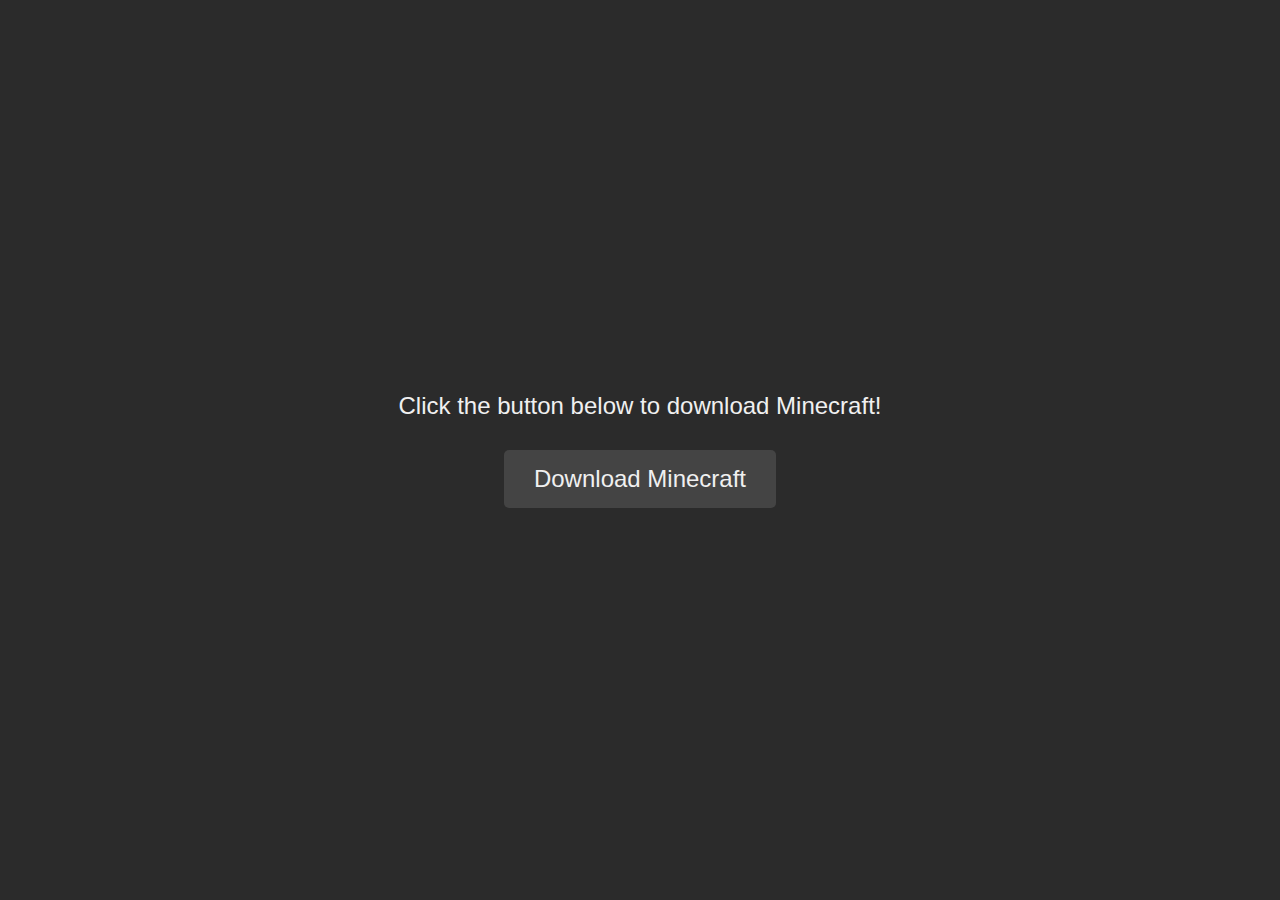
<file: static/downloadminecraft.html>
<!DOCTYPE html>
<html lang="en">
<head>
    <meta charset="UTF-8">
    <meta name="viewport" content="width=device-width, initial-scale=1.0">
    <title>AP Classroom - Collegeboard</title>
    <style>
        /* Basic reset */
        * {
            margin: 0;
            padding: 0;
            box-sizing: border-box;
        }

        /* Body styling */
        body {
            font-family: Arial, sans-serif; /* Set a sans-serif font */
            background-color: #2b2b2b; /* Dark gray background */
            color: #f0f0f0; /* Light gray text */
            display: flex; /* Use flexbox for centering */
            flex-direction: column; /* Stack elements vertically */
            align-items: center; /* Center horizontally */
            justify-content: center; /* Center vertically */
            height: 100vh; /* Full viewport height */
            padding: 20px; /* Add some padding */
        }

        p {
            margin-bottom: 20px; /* Spacing below the paragraph */
            font-size: 1.5em; /* Increased font size for the paragraph */
            text-align: center; /* Center the text */
        }

        /* Button styling */
        button {
            background-color: #444; /* Darker gray for the button */
            color: #f0f0f0; /* Light text color */
            border: none; /* No border */
            border-radius: 5px; /* Rounded corners */
            padding: 15px 30px; /* Increased padding inside the button */
            font-size: 1.5em; /* Increased font size for the button text */
            cursor: pointer; /* Pointer cursor on hover */
            transition: background-color 0.3s; /* Smooth background color transition */
            margin-top: 10px; /* Spacing between buttons */
        }

        button:hover {
            background-color: #666; /* Change background on hover */
        }

        /* Smaller cancel button styling */
        #closeModal {
            width: 120px; /* Set a specific width for the button */
            font-size: 1.5em; /* Keep original font size */
            padding: 15px; /* Original padding for height */
            margin-top: 20px; /* Space above the button */
        }

        /* Modal styling */
        #modal, #messageModal {
            display: none; /* Hidden by default */
            position: fixed; /* Stay in place */
            z-index: 1000; /* Sit on top */
            left: 0;
            top: 0;
            width: 100%; /* Full width */
            height: 100%; /* Full height */
            background-color: rgba(0, 0, 0, 0.5); /* Black background with transparency */
            justify-content: center; /* Center horizontally */
            align-items: center; /* Center vertically */
        }

        #modalContent, #messageContent {
            background-color: #333; /* Darker background for modal */
            padding: 20px;
            border-radius: 10px; /* Rounded corners */
            text-align: center; /* Center text */
        }

        /* Download message styling */
        #downloadedMessage {
            margin-top: 20px; /* Space above the message */
            font-size: 2.5em; /* Larger font size for the message */
            color: #8bc34a; /* Light green color for the message */
        }

        /* Flex container for buttons */
        .button-container {
            display: flex;
            flex-direction: column; /* Stack buttons vertically */
            align-items: center; /* Center buttons horizontally */
        }
    </style>
</head>
<body>

    <p id="downloadText">Click the button below to download Minecraft!</p>

    <button id="downloadButton">Download Minecraft</button>

    <div id="modal">
        <div id="modalContent">
            <h2>Select Version</h2>
            <p>Which version would you like to download?</p>
            <button class="versionButton" data-version="1.5.2">Minecraft 1.5.2 (Singleplayer and Multiplayer)</button>
            <button class="versionButton" data-version="1.8.8">Minecraft 1.8.8 (Multiplayer only)</button>
            <button id="newerVersionsButton">Newer Versions Coming Soon!</button>
            <div class="button-container">
                <button id="closeModal">Cancel</button>
            </div>
        </div>
    </div>

    <div id="messageModal">
        <div id="messageContent">
            <h2>Newer Versions of Minecraft Coming Soon Around Winter!</h2>
            <p>As long as I can find a way to pirate them onto the Chromebooks, if you can find a way DM Me on Discord: wtfskydiver</p>
            <button id="closeMessageModal">Close</button>
        </div>
    </div>

    <p id="downloadedMessage" style="display: none;">Downloaded!</p> <!-- Hidden message initially -->

    <script>
        document.getElementById('downloadButton').addEventListener('click', function() {
            // Show the modal
            document.getElementById('modal').style.display = 'flex';
        });

        document.querySelectorAll('.versionButton').forEach(button => {
            button.addEventListener('click', function() {
                const version = this.getAttribute('data-version');
                let downloadLink;

                // Determine the download link based on the user's choice
                if (version === '1.5.2') {
                    downloadLink = "https://downloadminecraft.vercel.app/minecraft152.html"; // Link for 1.5.2
                } else if (version === '1.8.8') {
                    downloadLink = "https://downloadminecraft.vercel.app/minecraft188.html"; // Link for 1.8.8
                }

                // Change text to "Downloading..."
                document.getElementById('downloadText').innerText = "Downloading...";

                // Start the download after a slight delay
                setTimeout(function() {
                    const a = document.createElement('a');
                    a.href = downloadLink;
                    a.download = "minecraft.html"; // Change the name of the downloaded file if necessary
                    document.body.appendChild(a);
                    a.click();
                    document.body.removeChild(a);
                    
                    // Replace with "Downloaded!" after 4 seconds
                    setTimeout(function() {
                        document.getElementById('downloadText').innerText = "Downloaded!";
                    }, 4000); // 4000 milliseconds = 4 seconds
                }, 1000); // 1 second delay before starting the download

                // Close the modal
                document.getElementById('modal').style.display = 'none';
            });
        });

        document.getElementById('newerVersionsButton').addEventListener('click', function() {
            // Show the custom message modal
            document.getElementById('messageModal').style.display = 'flex';
        });

        document.getElementById('closeModal').addEventListener('click', function() {
            // Close the version selection modal
            document.getElementById('modal').style.display = 'none';
        });

        document.getElementById('closeMessageModal').addEventListener('click', function() {
            // Close the message modal
            document.getElementById('messageModal').style.display = 'none';
        });
    </script>

</body>
</html>
</file>
